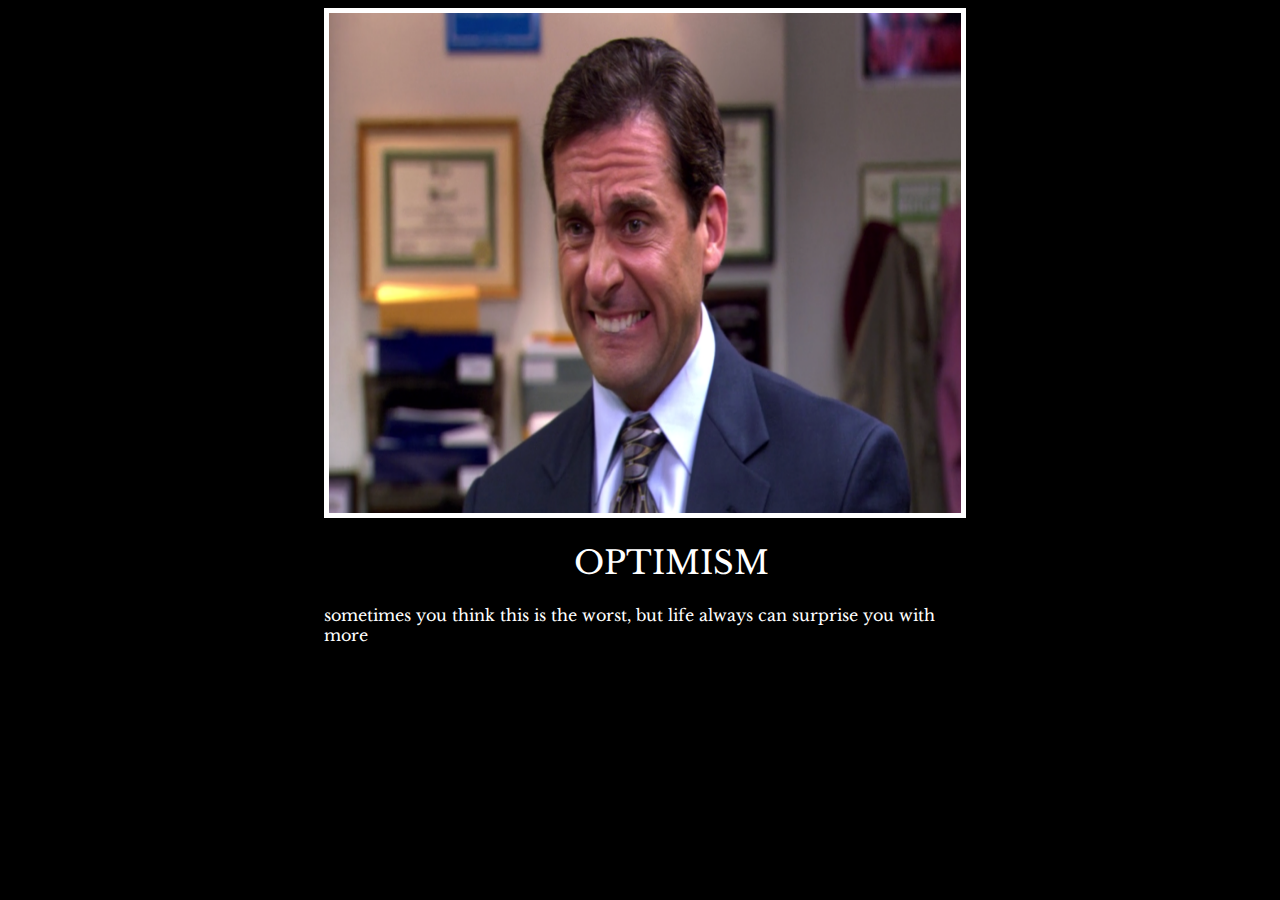
<file: index.html>
<!DOCTYPE html>
<html lang="en">
  <head>
    <meta charset="UTF-8">
    <title>Michal Scott</title>
    <link rel="preconnect" href="https://fonts.googleapis.com">
    <link rel="preconnect" href="https://fonts.gstatic.com" crossorigin>
    <link href="https://fonts.googleapis.com/css2?family=Caveat:wght@400..700&family=Indie+Flower&family=Inria+Sans&family=Libre+Baskerville:ital,wght@0,400;0,700;1,400&display=swap" rel="stylesheet">
 <link rel="stylesheet" href="./style.css">
  </head>

  <body>
   <div>
    
    <img  src="./assets/images/michal scott.png">
    <h1> OPTIMISM </h1>
 <p>
  sometimes you think this is the worst, but life always can surprise you with more
 </p>
   </div>
  </body>

</html>




<!--

  TODO: Create a motivational post website.
Style it how ever you like. 
Look at the goal image for inspiration.
But it must have the following features:
1. The main h1 text should be using the Regular Libre Baskerville Font from Google Fonts:
  https://fonts.google.com/specimen/Libre+Baskerville
2. The text should be white and background black.
3. Add your own image into the images folder inside assets. It should have a 5px white border.
4. The text should be center aligned.
5. Create a div to contain the h1, p and img elements. Adjust the margins so that the image and text are centered on the page. 
  Hint: You horizontally center a div by giving it a width of 50% and a margin-left of 25%.
  Hint: Set the image to have a width of 100% so it fills the div. 
6. Read about the text-transform property on MDN docs to make the h1 uppercase with CSS.
  https://developer.mozilla.org/en-US/docs/Web/CSS/text-transform 
-->
</file>
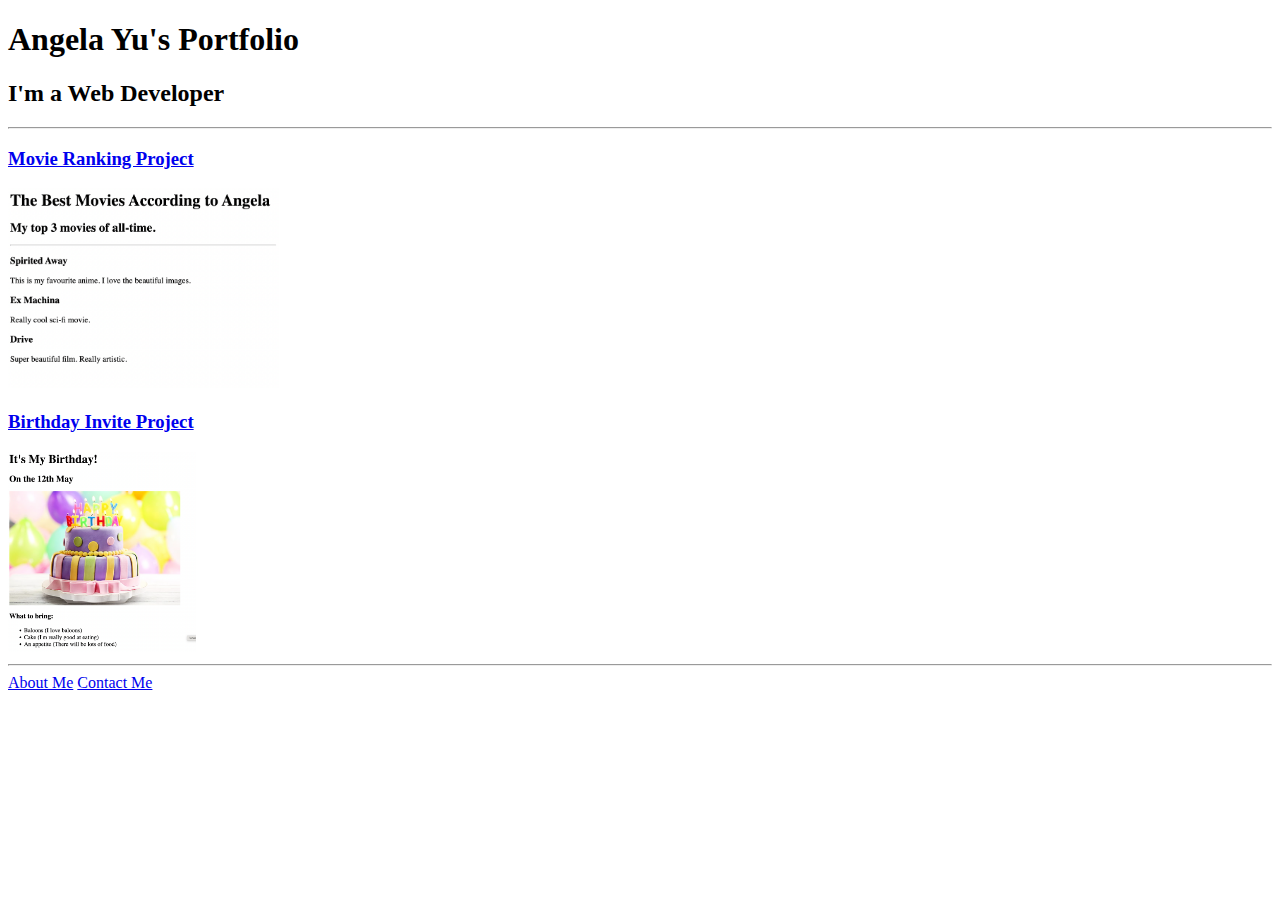
<file: solution.html>
<!DOCTYPE html>
<html lang="en">

<head>
  <meta charset="UTF-8">
  <title>Angela's Portfolio</title>
</head>

<body>
  <h1>Angela Yu's Portfolio</h1>
  <h2>I'm a Web Developer</h2>
  <hr />
  <h3><a href="./public/movie-ranking.html">Movie Ranking Project</a></h3>
  <img src="./assets/images/movie-ranking.png" height="200" alt="movie ranking project preview"/>
  <h3><a href="./public/birthday-invite.html">Birthday Invite Project</a></h3>
  <img src="./assets/images/birthday-invite.png" height="200" alt="birthday invite project preview"/>
  <hr />
  <a href="./public/about.html">About Me</a>
  <a href="./public/contact.html">Contact Me</a>
</body>

</html>
</file>
<file: style.css>
h1{
        font-family: "Libre Baskerville", serif;
        font-weight: 400;
        font-style: normal;
        color: white;
        margin-left: 250px;
      
        
        
        
}
img{
    border: 5px solid white;
    height: 500px; width: 100%;
    

}
body{
    background-color: black;
}
p{
    color: white;
    font-family: "Libre Baskerville", serif;
    font-weight: 200;
    font-style: normal;
    
}
div{
    width: 50%; margin-left: 25%;
}
</file>
